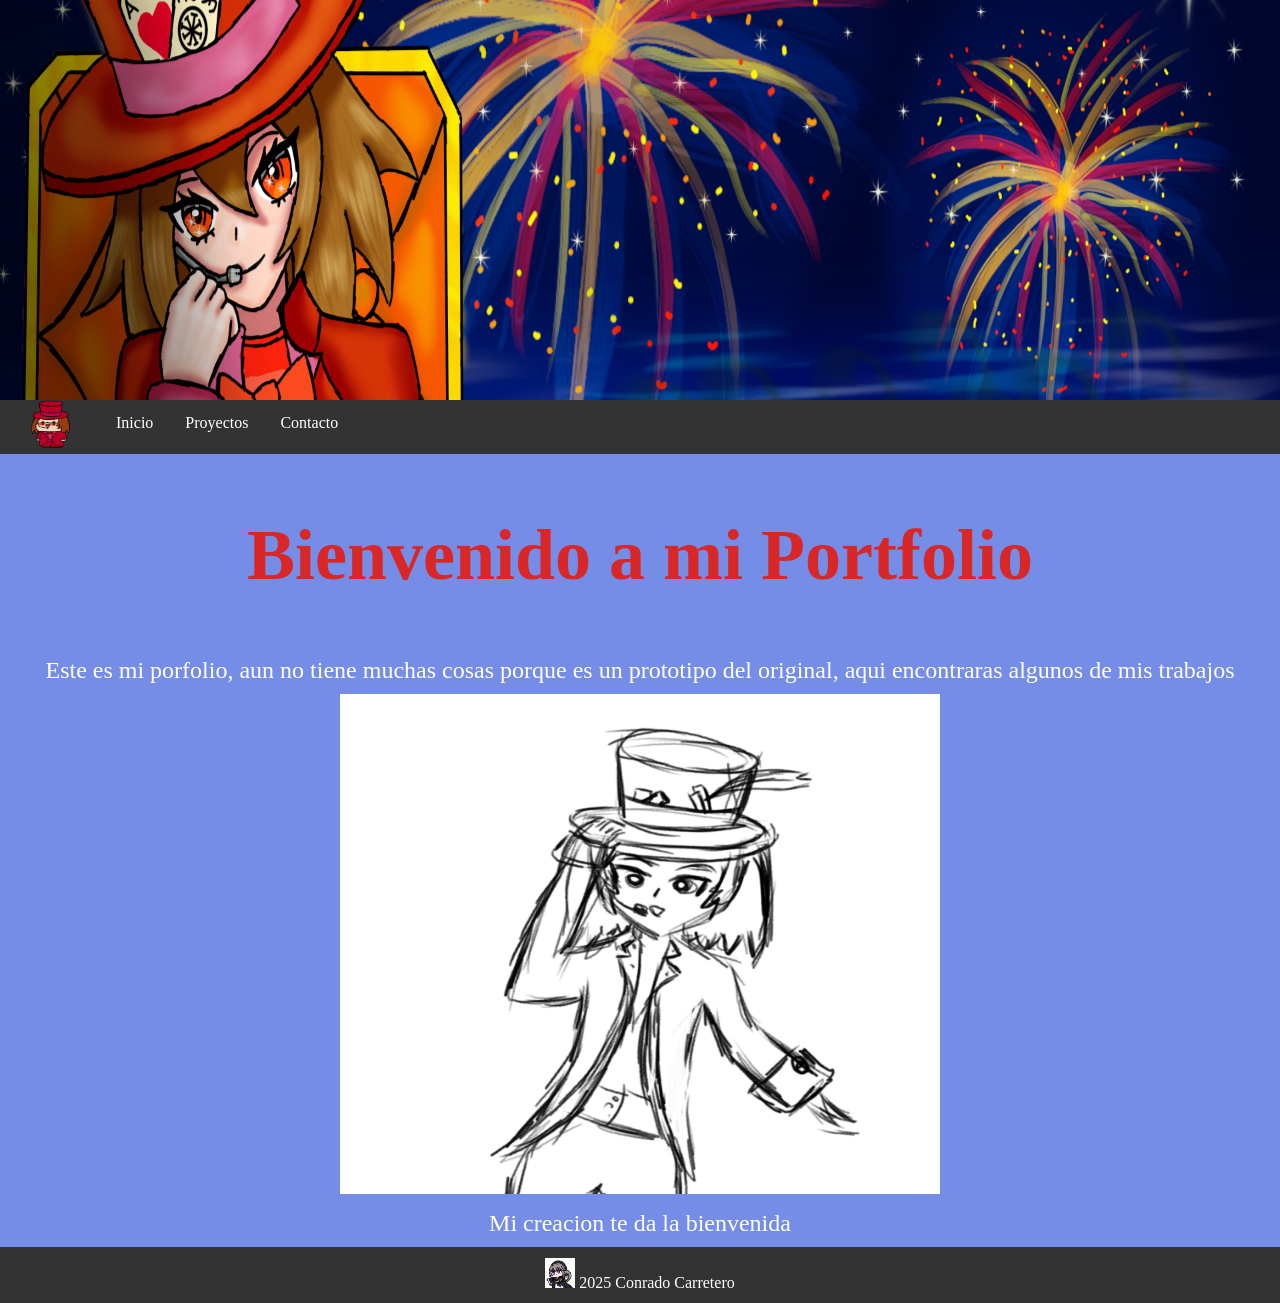
<file: index.html>
<!DOCTYPE html>
<html lang="es">
<head>
    <meta charset="UTF-8">
    <meta name="viewport" content="width=device-width, initial-scale=1.0">
    <title>Inicio</title>
    <link rel="icon" type="image/png" href="assets/icon.png">
    <link rel="stylesheet" href="Styles.css">
</head>


<body>

    <!-- HEADER + NAVEGACI�N -->
   <!-- <header>
        <nav>
            <ul>
                <li><a href="index.html">Inicio</a></li>
                <li><a href="#">Proyectos</a></li>
                <li><a href="#">Sobre mi</a></li>
                <li><a href="#">Contacto</a></li>
            </ul>
        </nav>
    </header> -->

    <!-- CONTENIDO PRINCIPAL -->
    <main class="column">

        <!-- SECCI�N DE BIENVENIDA -->
        
        
     <div id= "home" class="contenedor-imagen">
     <img src="assets/banner.png" width= 100% height= "400" align= top>
     </div>
   <head >
<style>
body {
  margin: 0;
  padding: 0;
}

h2, p {
  margin: 10px;
}

ul {
  list-style-type: none;
  margin: 0;
  padding: 0;
  overflow: hidden;
  background-color: #333333;
  position: sticky;
  top: 0;
  width: 100%;
  
}

ul li {
  float: left;
 
}

ul li a {
  display: block;
  color: white;
  text-align: center;
  padding: 14px 16px;
  text-decoration: none;
}

ul li a:hover {
  background-color: #111111;
}
</style>
</head>
<body>

<ul>
  <li><img src="assets/pj.png"width="100" height="50"></li>
  <li><a href="#home">Inicio</a></li>
  <li><a href=proyectos.html>Proyectos</a></li>
  <li><a href=contacto.html>Contacto</a></li>
  
</ul>

</body>
        <section>
            <font size="40"><h1 style="color: #D92727; text-align: center;">Bienvenido a mi Portfolio</h1> </font>
           <font size="5"> <p >Este es mi porfolio, aun no tiene muchas cosas porque es un prototipo del original, aqui encontraras algunos de mis trabajos </p></font>
            
            <a href="https://youtu.be/pyBEvMXVfL0?si=h1fXeG1RR1DvZFrQ">
            <img src="assets/boceto.png" width="600" height="500" alt="otro proyecto">
            </a>
            <font size="5"> <p>Mi creacion te da la bienvenida</p></font>
        </section>

        <!-- ART�CULO DE PROYECTO -->
        
    </main>

    <!-- PIE DE P�GINA -->
    <div align= left>
    <footer >
        <p  text-align: left><img src="assets/kururin.gif" width="30" height="30" alt="otro proyecto"> 2025  Conrado Carretero</p>
    </footer>
    </div>
    
    

</body>
</html>
</file>
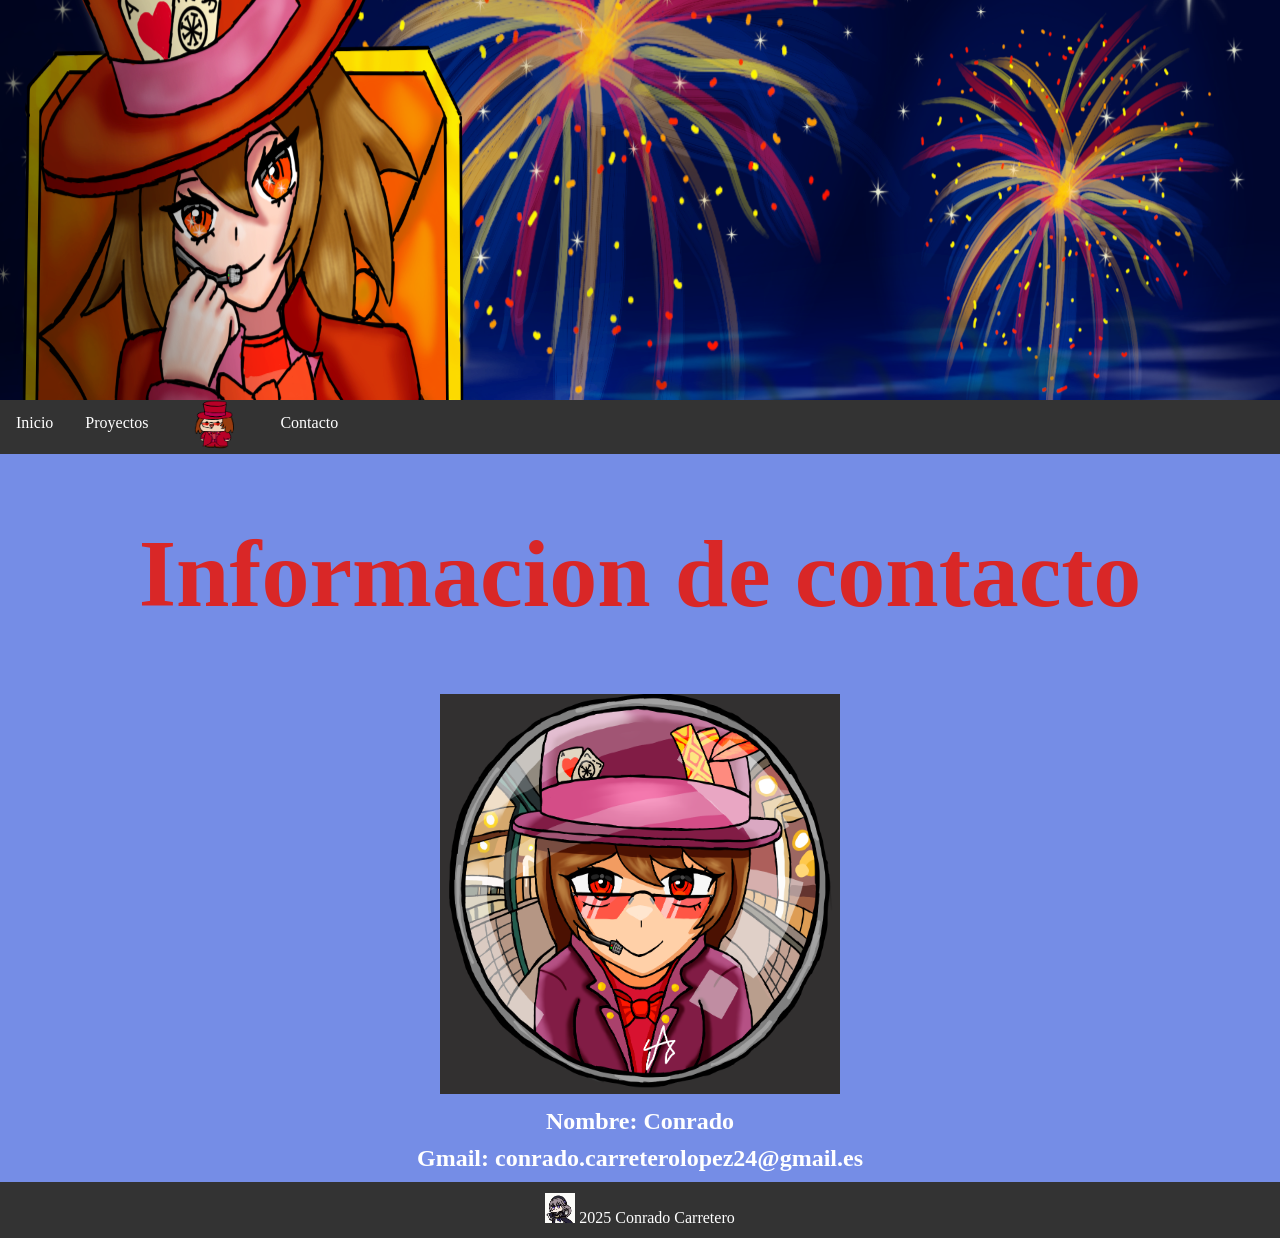
<file: contacto.html>
<!DOCTYPE html>
<html lang="es">
<head>
    <meta charset="UTF-8">
    <meta name="viewport" content="width=device-width, initial-scale=1.0">
    <title>Contacto</title>
    <link rel="icon" type="image/png" href="assets/icon.png">
    <link rel="stylesheet" href="Styles.css">
       <head >
     <div id= "home" class="contenedor-imagen">
     <img src="assets/banner.png" width= 100% height= "400" align= top>
     </div>
<style>
body {
  margin: 0;
  padding: 0;
}

h2, p {
  margin: 10px;
}

ul {
  list-style-type: none;
  margin: 0;
  padding: 0;
  overflow: hidden;
  background-color: #333333;
  position: sticky;
  top: 0;
  width: 100%;
  
}

ul li {
  float: left;
 
}

ul li a {
  display: block;
  color: white;
  text-align: center;
  padding: 14px 16px;
  text-decoration: none;
}

ul li a:hover {
  background-color: #111111;
}
</style>
</head>

</head>
<body>

<ul>
   
  <li><a href=index.html>Inicio</a></li>
  <li><a href=proyectos.html>Proyectos</a></li>
  <li><img src="assets/pj.png"width="100" height="50"></li>
  <li><a href="#contact">Contacto</a></li>
  
</ul>
    <font size="40"><h1 style="color: #D92727">
    Informacion de contacto
    </h1>
    </font>
        <div>
        <img src="assets/icon.png" width="400" height="400" alt="otro proyecto">
        </div>
        <div>
        <h2>
        <p>Nombre: Conrado</p>
       
        Gmail: conrado.carreterolopez24@gmail.es
        
        </h2>
        </div>




<div align= left>
    <footer >
        <p  text-align: left><img src="assets/kururin.gif" width="30" height="30" alt="otro proyecto"> 2025  Conrado Carretero</p>
    </footer>
    </div>

</body>
</file>
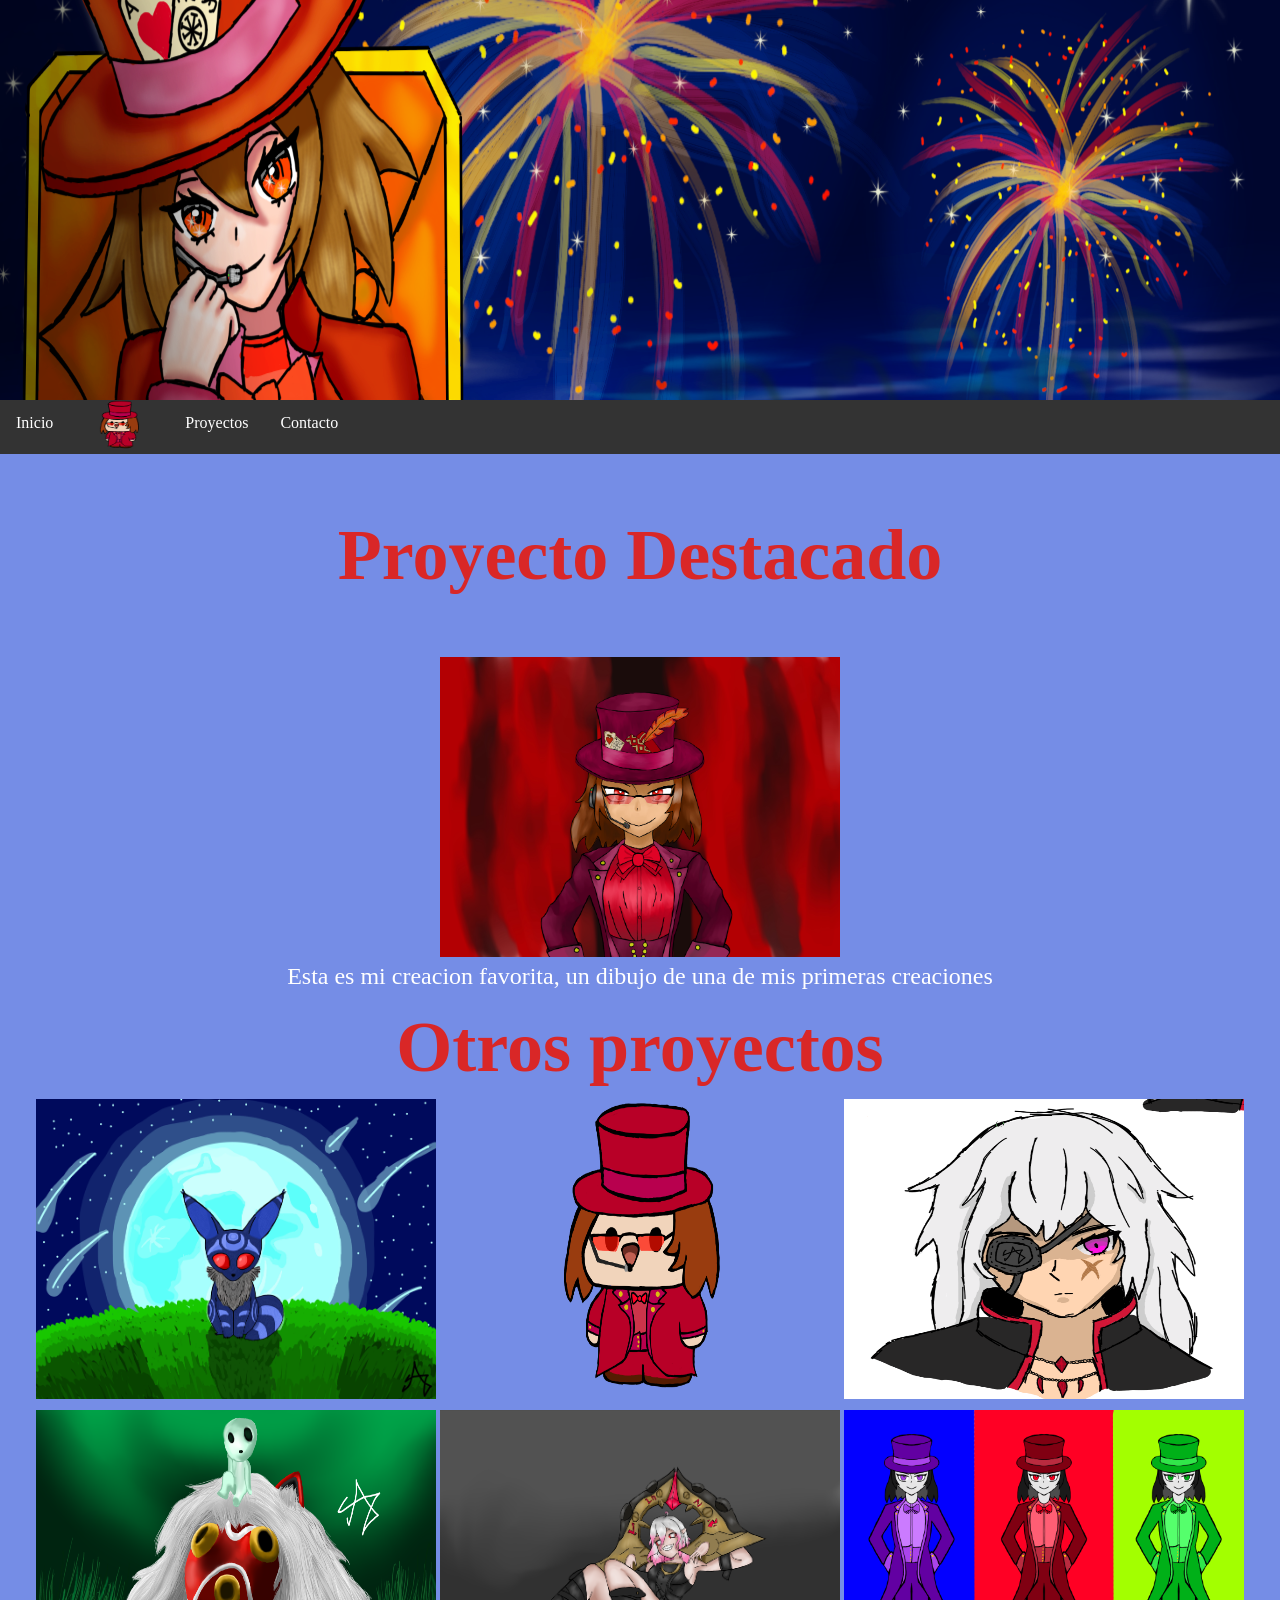
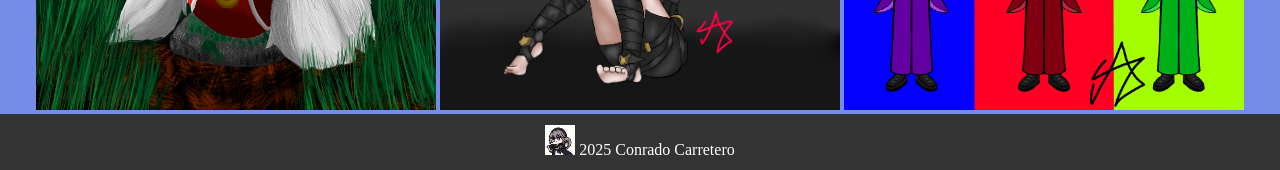
<file: proyectos.html>
<!DOCTYPE html>
<html lang="es">
<head>
    <meta charset="UTF-8">
    <meta name="viewport" content="width=device-width, initial-scale=1.0">
    <title>Proyectos</title>
    <link rel="icon" type="image/png" href="assets/icon.png">
    <link rel="stylesheet" href="Styles.css">
       <head >
       <div id= "home" class="contenedor-imagen">
     <img src="assets/banner.png" width= 100% height= "400" align= top>
    </div>
    <main class="column">
<style>
body {
  margin: 0;
  padding: 0;
}

h2, p {
  margin: 10px;
}

ul {
  list-style-type: none;
  margin: 0;
  padding: 0;
  overflow: hidden;
  background-color: #333333;
  position: sticky;
  top: 0;
  width: 100%;
  
}

ul li {
  float: left;
 
}

ul li a {
  display: block;
  color: white;
  text-align: center;
  padding: 14px 16px;
  text-decoration: none;
}

ul li a:hover {
  background-color: #111111;
}
</style>
</head>

</head>
<body>

<ul>

  
  <li><a href=index.html>Inicio</a></li>
  <li><img src="assets/pj.png"width="100" height="50"></li>
  <li><a href=proyectos.html>Proyectos</a></li>
  <li><a href=contacto.html>Contacto</a></li>
  
</ul>

</body>
<article >
            <font size="40"><h1 style="color: #D92727" class= "column">Proyecto Destacado</h1></font>

            <figure>
                <img  src="assets/yo.jpg" width="400" height="300" alt="Captura del proyecto">
               <font size="5"> <figcaption>Esta es mi creacion favorita, un dibujo de una de mis primeras creaciones</figcaption></font>
            </figure>
        </article>
        <article class="column">
        <font size="40"><h2 style="color: #D92727"> Otros proyectos</h2></font>
        <img src="assets/mascota.png" width="400" height="300" alt="otro proyecto">
        <img src="assets/pj.png" width="400" height="300" alt="otro proyecto">
        <img src="assets/helenn.png" width="400" height="300" alt="otro proyecto">
        <br>
        <img src="assets/mitologico.png" width="400" height="300" alt="otro proyecto">
        <img src="assets/briar.png" width="400" height="300" alt="otro proyecto">
        <img src="assets/pjdibujo2.png" width="400" height="300" alt="otro proyecto">
        </article>
        </main>

        <div align= left>
    <footer >
        <p text-align: left> <img src="assets/kururin.gif" width="30" height="30" alt="otro proyecto"> 2025  Conrado Carretero </p>
    </footer>
    </div>
       
</html>
</file>
<file: Styles.css>
@media screen and (max-width: 992px) {
  .column {
    width: 50%;
  }
}
@media screen and (max-width: 900px) {
  .column {
    width: 100%;
  }
}

body {
  
  background-size: 60% 100%;
  background-position: top;
   background-repeat: no-repeat;
   background-color: #758DE6;
   text-align: center;
   color: white;
}
.contenedor-imagen img {
  display: block; /* Convierte la imagen en un bloque */
  margin-left: left; /* Margen izquierdo autom�tico */
  margin-right: auto; /* Margen derecho autom�tico */


}
.imagenArriba {
    position: relative; /* Esencial para el posicionamiento absoluto */
    width: 500px; /* Tama�o del contenedor */
    height: 300px;
  }
  html
  {
      scroll-behavior: smooth;
  }
  footer
  {
      text-align: center;
      background-color: #333333;
      padding: 1px;
  }
</file>
